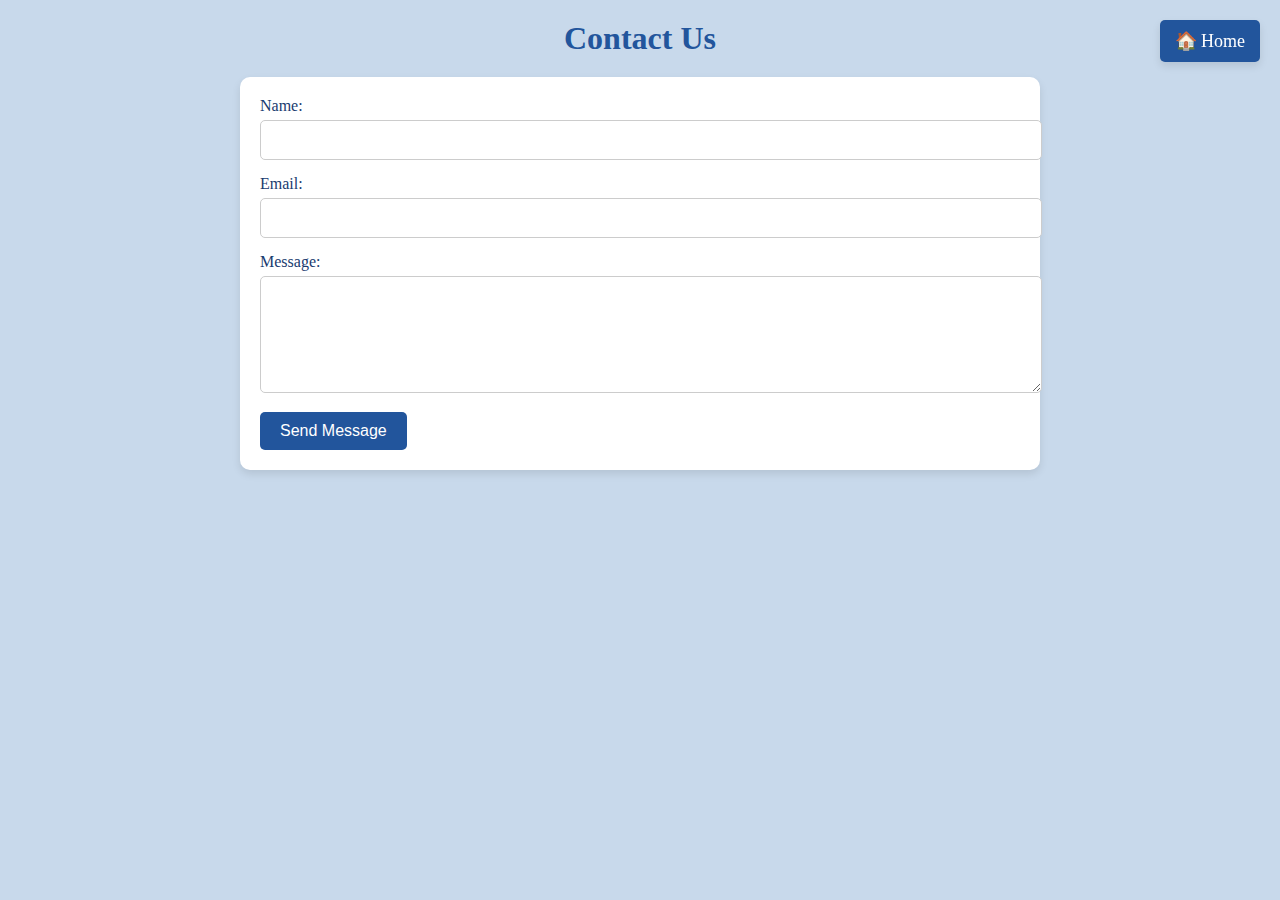
<file: contact.html>
<!DOCTYPE html>
<html lang="en">
<head>
    <meta charset="UTF-8">
    <meta name="viewport" content="width=device-width, initial-scale=1.0">
    <title>Contact Us</title>
    <link rel="stylesheet" href="./contact.css"> 
</head>
<body>
    <main>
        <a href="./index.html" class="home-button">🏠 Home</a>

        <section class="content">
            <h1>Contact Us</h1>
            <div class="contact-card">
                <form id="contact-form">
                    <label for="name">Name:</label>
                    <input type="text" id="name" name="name" required>

                    <label for="email">Email:</label>
                    <input type="email" id="email" name="email" required>

                    <label for="message">Message:</label>
                    <textarea id="message" name="message" rows="5" required></textarea>

                    <button type="submit">Send Message</button>
                </form>
            </div>
        </section>
    </main>
</body>
</html>
</file>
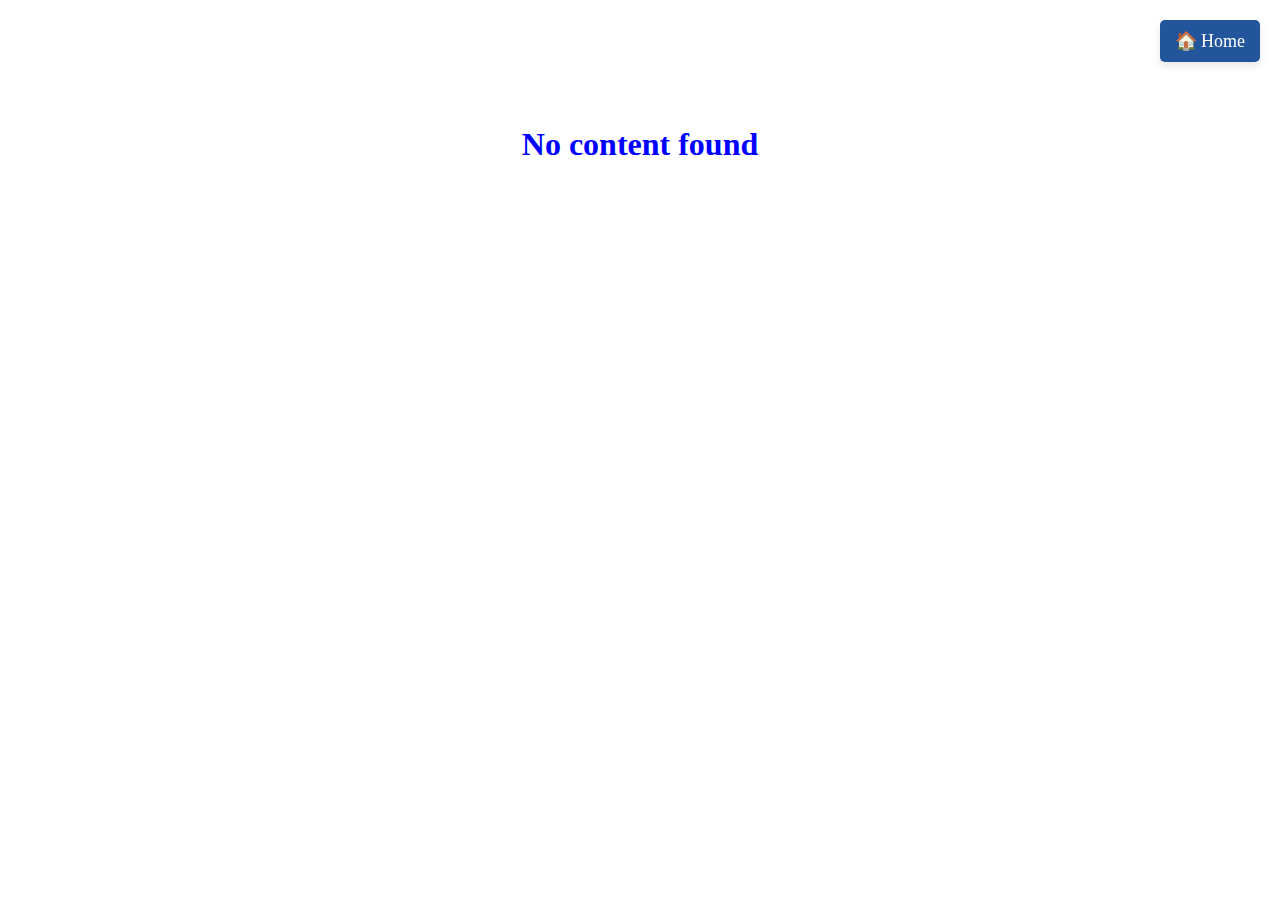
<file: no.html>
<!DOCTYPE html>
<html lang="en">
<head>
    <meta charset="UTF-8">
    <meta name="viewport" content="width=device-width, initial-scale=1.0">
    <title>Document</title>
    <style>
    button {
    padding: 10px 20px;
    border: none;
    border-radius: 5px;
    background-color: #22559c;
    color: #fff;
    cursor: pointer;
    transition: background-color 0.3s ease;
    font-size: 16px;
}

button:hover {
    background-color: red;
}

.home-button {
    position: fixed;
    top: 20px;
    right: 20px;
    background-color: #22559c;
    color: #fff;
    border: none;
    border-radius: 5px;
    padding: 10px 15px;
    text-decoration: none;
    font-size: 18px;
    box-shadow: 0 4px 8px rgba(0, 0, 0, 0.1);
    transition: background-color 0.3s ease;
    z-index: 1001;
}

.home-button:hover {
    background-color: red;
}

    </style>
</head>

<body>
    <a href="./index.html" class="home-button">🏠 Home</a>
    <h1 style="text-align: center; margin-top: 10%; color:blue;"> No content found</h1>
</body>
</html>
</file>
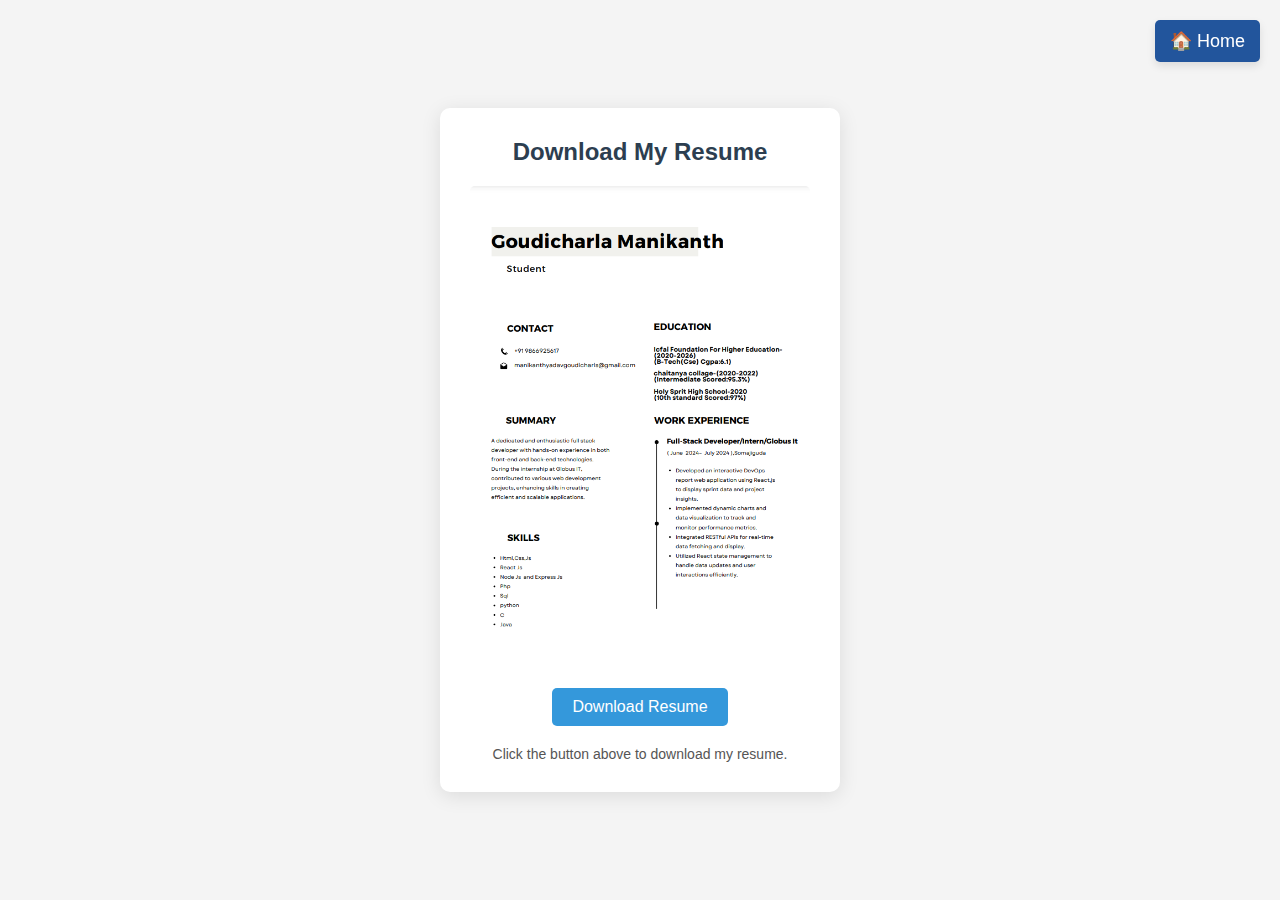
<file: resume.html>
<!DOCTYPE html>
<html lang="en">
<head>
    <meta charset="UTF-8">
    <meta name="viewport" content="width=device-width, initial-scale=1.0">
    <link rel="stylesheet" href="./resume.css">
    <title>Download Resume</title>
</head>
<body>
    <a href="./index.html" class="home-button">🏠 Home</a>

    <div class="download-container">
        <h1>Download My Resume</h1>
        <img id="pdfThumbnail" src="./images/resume.png" alt="PDF Thumbnail">
        <a href="./images/resume.pdf" class="download-button" download>Download Resume</a>
        <p>Click the button above to download my resume.</p>
    </div>
</body>
</html>
</file>
<file: contact.css>
* {
    margin: 0px;
    padding: 0px;
}

body {
    background-color: #c8d9eb;
    font-family: "Times New Roman", Times, serif;
}

.content {
    max-width: 800px;
    margin: 0 auto;
    padding: 20px;
}

h1 {
    color: #22559c;
    text-align: center;
    margin-bottom: 20px;
}

.contact-card {
    background-color: #fff;
    border-radius: 10px;
    box-shadow: 0 4px 8px rgba(0, 0, 0, 0.1);
    padding: 20px;
}

label {
    display: block;
    margin-bottom: 5px;
    color: #193b6f;
}

input, textarea {
    width: 100%;
    padding: 10px;
    border: 1px solid #ccc;
    border-radius: 5px;
    margin-bottom: 15px;
    font-size: 16px;
}

input:focus, textarea:focus {
    border-color: #22559c;
    outline: none;
}

button {
    padding: 10px 20px;
    border: none;
    border-radius: 5px;
    background-color: #22559c;
    color: #fff;
    cursor: pointer;
    transition: background-color 0.3s ease;
    font-size: 16px;
}

button:hover {
    background-color: red;
}

.home-button {
    position: fixed;
    top: 20px;
    right: 20px;
    background-color: #22559c;
    color: #fff;
    border: none;
    border-radius: 5px;
    padding: 10px 15px;
    text-decoration: none;
    font-size: 18px;
    box-shadow: 0 4px 8px rgba(0, 0, 0, 0.1);
    transition: background-color 0.3s ease;
    z-index: 1001;
}

.home-button:hover {
    background-color: red;
}
</file>
<file: resume.css>
* {
    box-sizing: border-box;
    margin: 0;
    padding: 0;
}

body {
    font-family: Arial, sans-serif;
    background-color: #f4f4f4;
    color: #333;
    display: flex;
    justify-content: center;
    align-items: center;
    height: 100vh;
}

.download-container {
    background-color: #ffffff;
    border-radius: 10px;
    box-shadow: 0 4px 20px rgba(0, 0, 0, 0.1);
    padding: 30px;
    text-align: center;
    max-width: 400px;
    margin: 20px;
}

.download-container h1 {
    font-size: 24px;
    margin-bottom: 20px;
    color: #2c3e50;
}

#pdfThumbnail {
    width: 100%;
    height: auto;
    border-radius: 5px;
    margin-bottom: 20px;
}

.download-button {
    display: inline-block;
    padding: 10px 20px;
    background-color: #3498db;
    color: #ffffff;
    text-decoration: none;
    border-radius: 5px;
    transition: background-color 0.3s;
}

.download-button:hover {
    background-color: #2980b9;
}

.download-container p {
    margin-top: 20px;
    font-size: 14px;
    color: #555;
}

.home-button {
    position: fixed;
    top: 20px;
    right: 20px;
    background-color: #22559c;
    color: #fff;
    border: none;
    border-radius: 5px;
    padding: 10px 15px;
    text-decoration: none;
    font-size: 18px;
    box-shadow: 0 4px 8px rgba(0, 0, 0, 0.1);
    transition: background-color 0.3s ease;
    z-index: 1001;
}

.home-button:hover {
    background-color: red;
}
</file>
